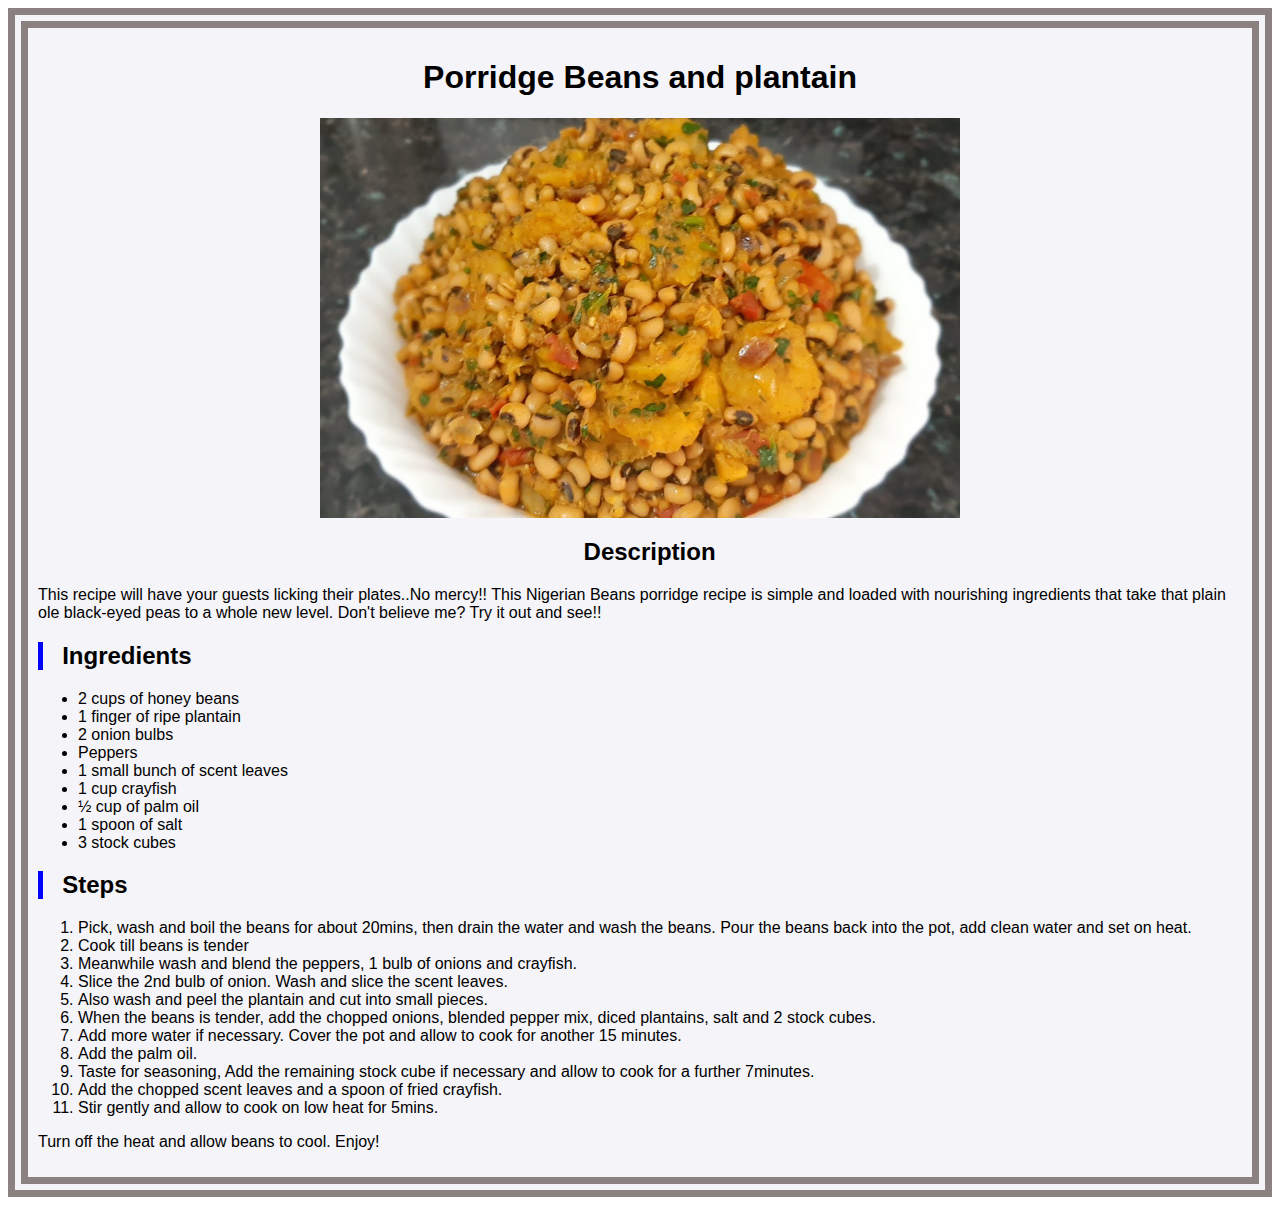
<file: recipes/beans.html>
<!DOCTYPE html>
<html lang="en">
<head>
    <meta charset="UTF-8">
    <meta name="viewport" content="width=device-width, initial-scale=1.0">
    <link rel="stylesheet" href="../style.css">
    <title>Porridge Beans and plantain</title>
</head>

<body>

    <div class="page-body">
        
        <h1 class="header">Porridge Beans and plantain</h1>
        <img src="../img/porridgeBeans.jpg" alt="Porridge Beans and plantain" height="400px" width="640px">
        
        <h2 class="header">Description</h2>
        <p>This recipe will have your guests licking their plates..No mercy!! This Nigerian Beans porridge recipe is simple and 
            loaded with nourishing ingredients that take that plain ole black-eyed peas to a whole new level. Don't believe me? Try it out and see!!
        </p>

        <h2>Ingredients</h2>
        <ul>
            <li>2 cups of honey beans</li>
            <li>1 finger of ripe plantain</li>
            <li>2 onion bulbs</li>
            <li>Peppers</li>
            <li>1 small bunch of scent leaves</li>
            <li>1 cup crayfish</li>
            <li>&#189 cup of palm oil</li>
            <li>1 spoon of salt</li>
            <li>3 stock cubes</li>
        </ul>

        <h2>Steps</h2>
        <ol>
            <li>Pick, wash and boil the beans for about 20mins, then drain the water and wash the beans. Pour the beans back into the pot, add clean water and set on heat.</li>
            <li>Cook till beans is tender</li>
            <li>Meanwhile wash and blend the peppers, 1 bulb of onions and crayfish.</li>
            <li>Slice the 2nd bulb of onion. Wash and slice the scent leaves.</li>
            <li>Also wash and peel the plantain and cut into small pieces.</li>
            <li>When the beans is tender, add the chopped onions, blended pepper mix, diced plantains, salt and 2 stock cubes. </li>
            <li>Add more water if necessary. Cover the pot and allow to cook for another 15 minutes.</li>
            <li>Add the palm oil.</li>
            <li>Taste for seasoning, Add the remaining stock cube if necessary and allow to cook for a further 7minutes. </li>
            <li>Add the chopped scent leaves and a spoon of fried crayfish.</li>
            <li>Stir gently and allow to cook on low heat for 5mins.</li>
        </ol>
        <p>Turn off the heat and allow beans to cool. Enjoy!</p>


    </div>

</body>
</html>
</file>
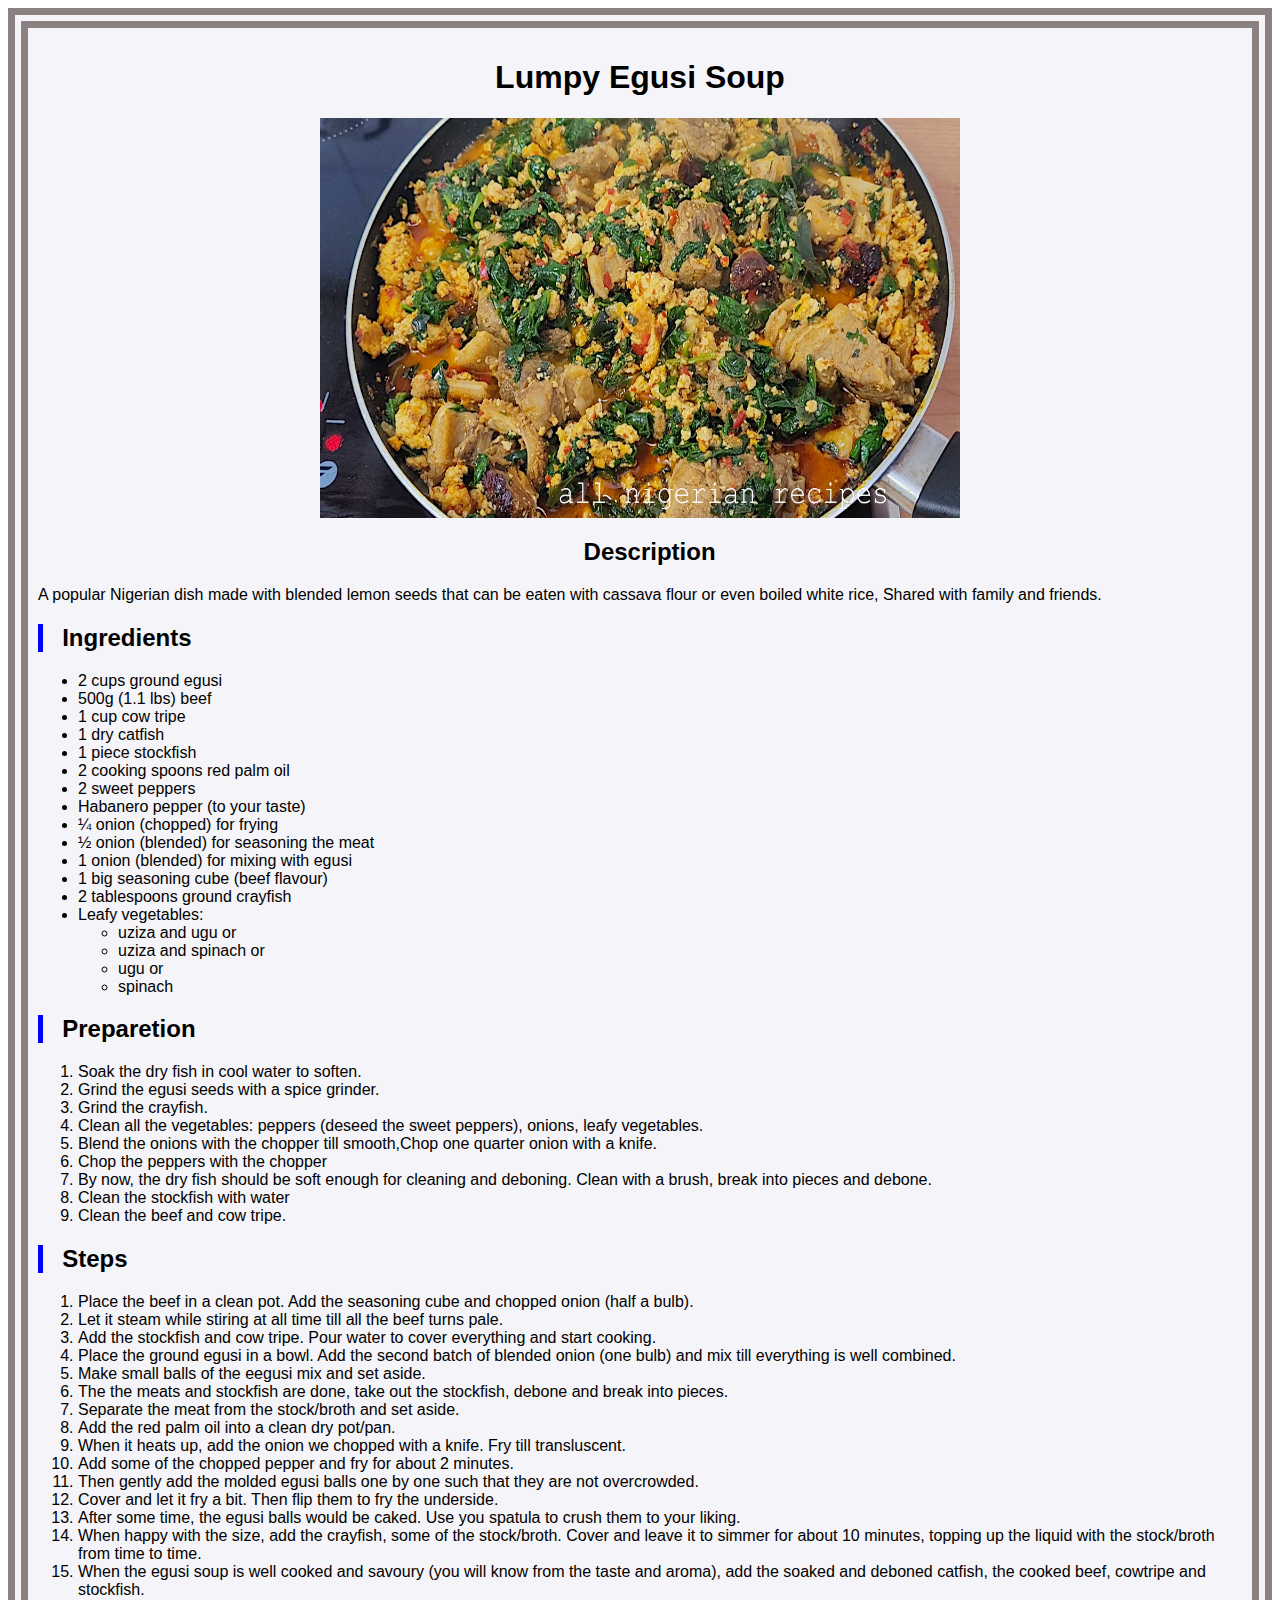
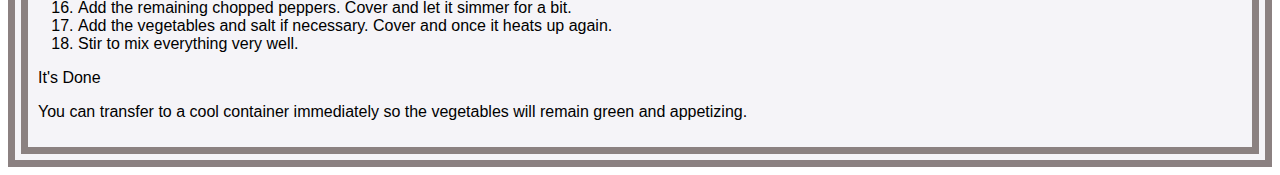
<file: recipes/egusiSoup.html>
<!DOCTYPE html>
<html lang="en">
<head>
    <meta charset="UTF-8">
    <meta name="viewport" content="width=device-width, initial-scale=1.0">
    <link rel="stylesheet" href="../style.css">
    <title>Lumpy Egusi Soup</title>
</head>
<body>
    <div class="page-body">

        <h1 class="header">Lumpy Egusi Soup</h1>
        <img src="../img/lumpy-egusi-soup.jpg" alt="Egusi Soup" width="640px" height="400px">

        <h2 class="header">Description</h2>
        <p>A popular Nigerian dish made with blended lemon seeds that can be eaten with cassava flour or even boiled white rice, Shared with family and friends.</p>

        <h2>Ingredients</h2>
        <ul>
            <li>2 cups ground egusi</li>
            <li>500g (1.1 lbs) beef</li>
            <li>1 cup cow tripe</li>
            <li>1 dry catfish</li>  
            <li>1 piece stockfish</li>
            <li>2 cooking spoons red palm oil</li>
            <li>2 sweet peppers</li>
            <li>Habanero pepper (to your taste)</li>
            <li>&#188 onion (chopped) for frying</li>
            <li>&#189 onion (blended) for seasoning the meat</li>
            <li>1 onion (blended) for mixing with egusi</li>
            <li>1 big seasoning cube (beef flavour)</li>
            <li>2 tablespoons ground crayfish</li>
            <li>Leafy vegetables:</li>
            <ul>
                <li>uziza and ugu or</li>
                <li>uziza and spinach or</li>
                <li>ugu or</li>
                <li>spinach</li>
            </ul>
        </ul>

        <h2>Preparetion</h2>
        <ol>
            <li>Soak the dry fish in cool water to soften.</li>
            <li>Grind the egusi seeds with a spice grinder.</li>
            <li>Grind the crayfish.</li>
            <li>Clean all the vegetables: peppers (deseed the sweet peppers), onions, leafy vegetables.</li>
            <li>Blend the onions with the chopper till smooth,Chop one quarter onion with a knife.</li>
            <li>Chop the peppers with the chopper</li>
            <li>By now, the dry fish should be soft enough for cleaning and deboning. Clean with a brush, break into pieces and debone.</li>
            <li>Clean the stockfish with water</li>
            <li>Clean the beef and cow tripe.</li>
        </ol>

        <h2>Steps</h2>
        <ol>
            <li>Place the beef in a clean pot. Add the seasoning cube and chopped onion (half a bulb).</li>
            <li>Let it steam while stiring at all time till all the beef turns pale.</li>
            <li>Add the stockfish and cow tripe. Pour water to cover everything and start cooking.</li>
            <li>Place the ground egusi in a bowl. Add the second batch of blended onion (one bulb) and mix till everything is well combined.</li>
            <li>Make small balls of the eegusi mix and set aside.</li>
            <li>The the meats and stockfish are done, take out the stockfish, debone and break into pieces.</li>
            <li>Separate the meat from the stock/broth and set aside.</li>
            <li>Add the red palm oil into a clean dry pot/pan.</li>
            <li>When it heats up, add the onion we chopped with a knife. Fry till transluscent.</li>
            <li>Add some of the chopped pepper and fry for about 2 minutes.</li>
            <li>Then gently add the molded egusi balls one by one such that they are not overcrowded.</li>
            <li>Cover and let it fry a bit. Then flip them to fry the underside.</li>
            <li>After some time, the egusi balls would be caked. Use you spatula to crush them to your liking.</li>
            <li>When happy with the size, add the crayfish, some of the stock/broth. Cover and leave it to simmer for about 10 minutes, topping up the liquid with the stock/broth from time to time.</li>
            <li>When the egusi soup is well cooked and savoury (you will know from the taste and aroma), add the soaked and deboned catfish, the cooked beef, cowtripe and stockfish.</li>
            <li>Add the remaining chopped peppers. Cover and let it simmer for a bit.</li>
            <li>Add the vegetables and salt if necessary. Cover and once it heats up again.</li>
            <li>Stir to mix everything very well.</li>
        </ol>
        <p>It's Done</p>
        <p>You can transfer to a cool container immediately so the vegetables will remain green and appetizing.</p>

    </div>
</body>
</html>
</file>
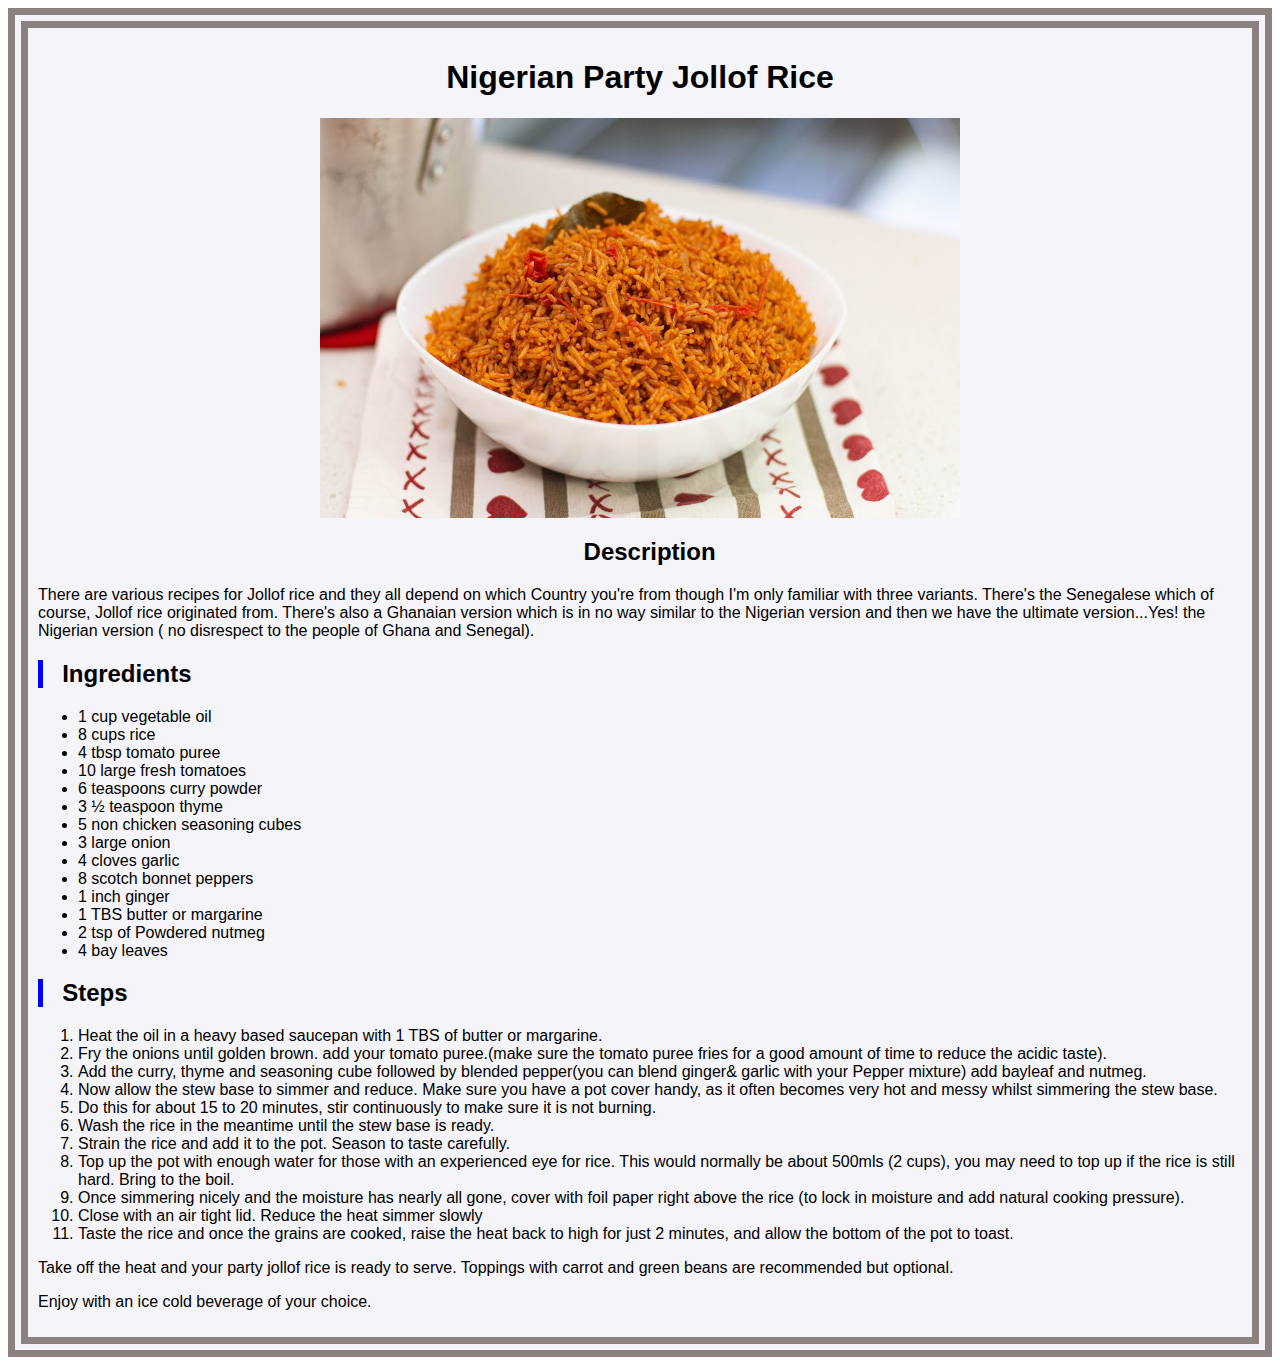
<file: recipes/jollofRice.html>
<!DOCTYPE html>
<html lang="en">
<head>
    <meta charset="UTF-8">
    <meta name="viewport" content="width=device-width, initial-scale=1.0">
    <link rel="stylesheet" href="../style.css">
    <title>Party Jollof Rice</title>
</head>

<body>

    <div class="page-body">
        <h1 class="header">Nigerian Party Jollof Rice</h1>
        <img src="../img/jollofRice.jpeg" alt="Party Jollof Rice" height="400px" width="640px">
    
        <h2 class="header">Description</h2>
        <p>There are various recipes for Jollof rice and they all depend on which Country you're from though I'm only familiar with three variants.
             There's the Senegalese which of course, Jollof rice originated from. There's also a Ghanaian version which is in no way similar to the
              Nigerian version and then we have the ultimate version...Yes! the Nigerian version ( no disrespect to the people of Ghana and Senegal).
        </p>
    
        <h2>Ingredients</h2>
        <ul>
            <li>1 cup vegetable oil</li>
            <li>8 cups rice</li>
            <li>4 tbsp tomato puree</li>
            <li>10 large fresh tomatoes</li>
            <li>6 teaspoons curry powder</li>
            <li>3 &#189 teaspoon thyme</li>
            <li>5 non chicken seasoning cubes</li>
            <li>3 large onion</li>
            <li>4 cloves garlic</li>
            <li>8 scotch bonnet peppers</li>
            <li>1 inch ginger</li>
            <li>1 TBS butter or margarine</li>
            <li>2 tsp of Powdered nutmeg</li>
            <li>4 bay leaves</li>
        </ul>
    
        <h2>Steps</h2>
        <ol>
            <li>Heat the oil in a heavy based saucepan with 1 TBS of butter or margarine.</li>
            <li>Fry the onions until golden brown. add your tomato puree.(make sure the tomato puree fries for a good amount of time to reduce the acidic taste).</li>
            <li>Add the curry, thyme and seasoning cube followed by blended pepper(you can blend ginger& garlic with your Pepper mixture) add bayleaf and nutmeg.</li>
            <li>Now allow the stew base to simmer and reduce. Make sure you have a pot cover handy, as it often becomes very hot and messy whilst simmering the stew base.</li>
            <li>Do this for about 15 to 20 minutes, stir continuously to make sure it is not burning.</li>
            <li>Wash the rice in the meantime until the stew base is ready.</li>
            <li>Strain the rice and add it to the pot. Season to taste carefully.</li>
            <li>Top up the pot with enough water for those with an experienced eye for rice. This would normally be about 500mls (2 cups), you may need to top up if the rice is still hard. Bring to the boil.</li>
            <li>Once simmering nicely and the moisture has nearly all gone, cover with foil paper right above the rice (to lock in moisture and add natural cooking pressure).</li>
            <li>Close with an air tight lid. Reduce the heat simmer slowly</li>
            <li>Taste the rice and once the grains are cooked, raise the heat back to high for just 2 minutes, and allow the bottom of the pot to toast.</li>
        </ol>
        
        <p>Take off the heat and your party jollof rice is ready to serve. Toppings with carrot and green beans are recommended but optional.</p>
        <p>Enjoy with an ice cold beverage of your choice.</p>
    
    </div>
    
</body>
</html>
</file>
<file: style.css>
body{
    font-family:Arial, Helvetica, sans-serif;
}

.box {
    display: flex;
    justify-content: center;
    align-items: center;
    height: 500px;
}

#list-container {
    box-shadow: 0 4px 15px 0 rgb(105, 102, 102);
    padding: 8px;
    border-radius: 10px;
}

.header {
    text-align: center;
    border: none;
}

#menu-list {
    list-style-type: none;
    display: flex;
    padding: 0;
    gap: 10px;
}

#menu-list li {
    border: 3px solid rgb(132, 128, 136);
    padding: 0;
    border-radius: 5px;
}

a {
    text-decoration: none;
    color: #000;
    padding: .5em;
    display: inline-block;
}
#menu-list a:hover {
    background-color: rgb(151, 145, 145);
    color: rgb(255, 255, 255);
    box-shadow: 5px 5px 10px 0 rgb(132, 128, 136);
}

img {
    display: block;
    margin: 0 auto;
}

h2 {
    border-left: 5px solid blue;
    padding-left: 0.8em;
}

.page-body {
    margin: 0 auto;
    background-color: rgb(245, 244, 248);
    border: 20px double rgb(139, 129, 129);
    padding: 10px;
    width: fit-content;
}
</file>
